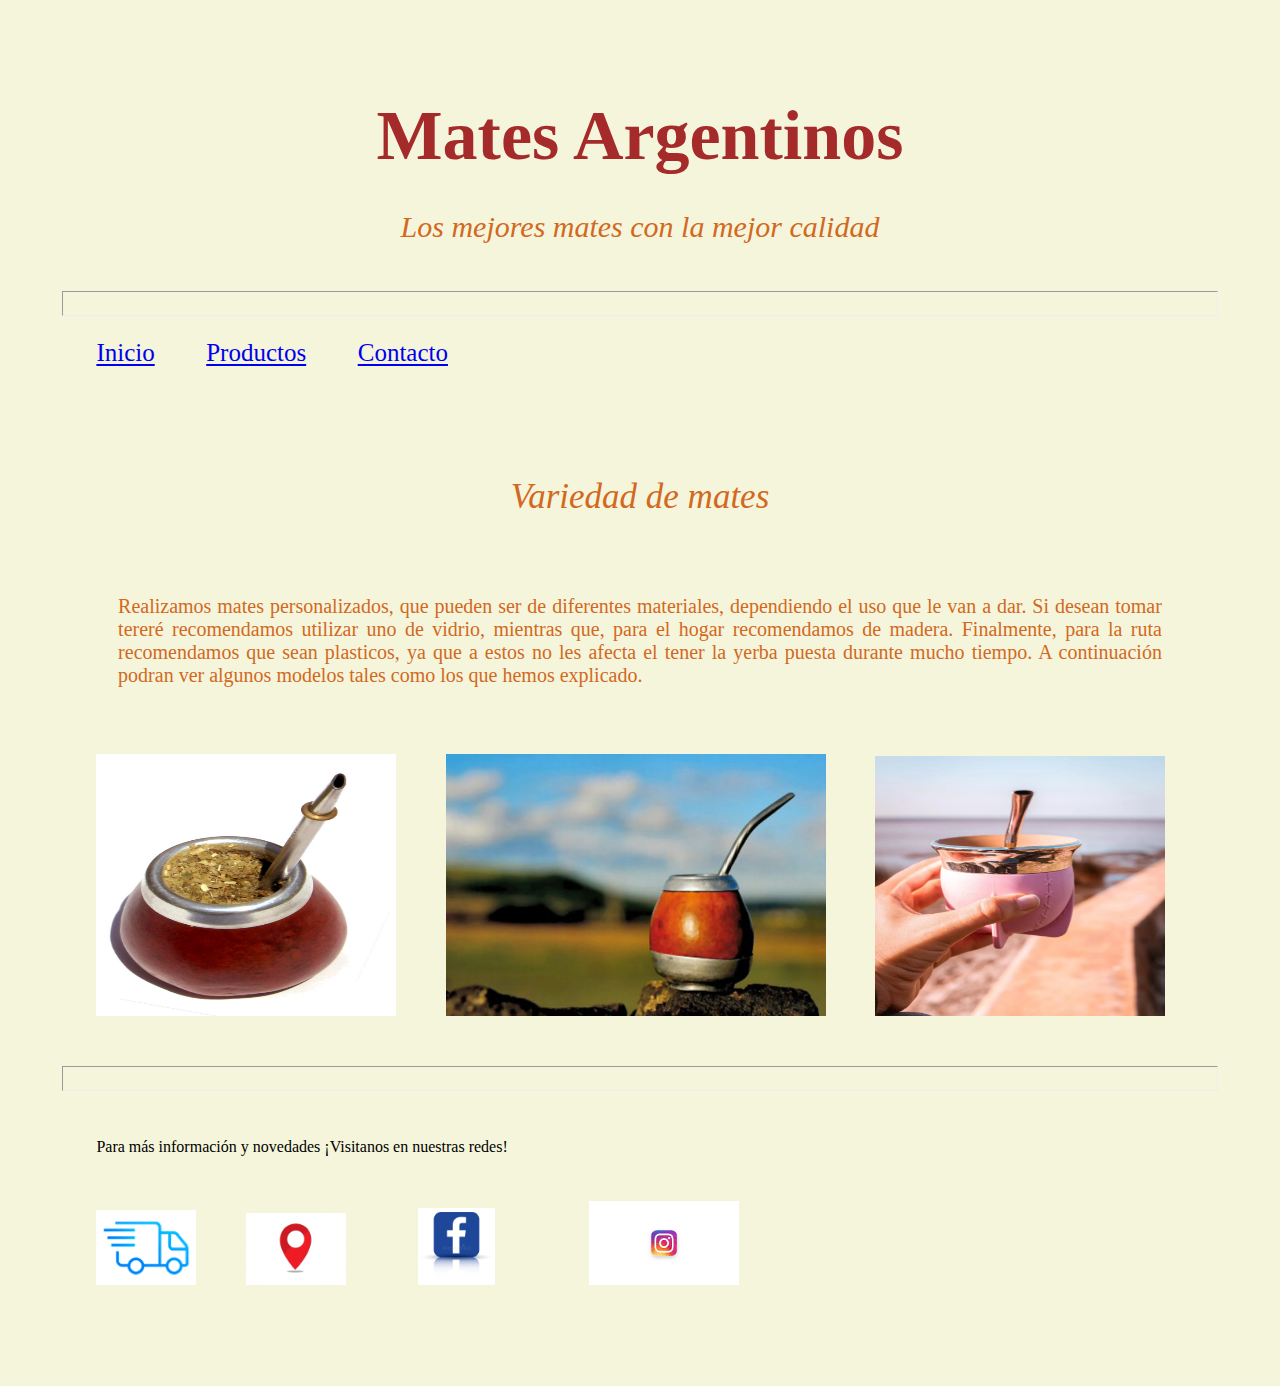
<file: carpeta con el proyecto/index.html>
<!DOCTYPE html>
<html lang="en">

<head>
    <meta charset="UTF-8">
    <meta http-equiv="X-UA-Compatible" content="IE=edge">
    <meta name="viewport" content="width=device-width, initial-scale=1.0">
    <link rel="stylesheet" href="https://cdnjs.cloudflare.com/ajax/libs/animate.css/4.1.1/animate.min.css"/>
    <link rel="stylesheet" href="estilo.css">
    <title>Mates Argentinos</title>
</head>
<body>
    <header>
        <h1 class="titulo">
            Mates Argentinos
        </h1 > 
        <h2 class="animate__animated animate__pulse subtitulo">
            Los mejores mates con la mejor calidad    
        </h2>
    </header>
<hr>
    <nav class="navv">
        <a class= "inicio" href="index.html">Inicio</a>
        <a class= "producto" href="productos.html">Productos</a>
        <a class= "contacto" href="contacto.html">Contacto</a>
    </nav>
<br>
    <main>
        <h1>
            <p class="variedad">
                Variedad de mates 
            </p>
        </h1>
        <h3>
            <p class="texto"> 
                Realizamos mates personalizados, que pueden ser de diferentes materiales, dependiendo el uso que le van a dar. Si desean tomar tereré recomendamos utilizar uno de vidrio, mientras que, para el hogar recomendamos de madera. Finalmente, para la ruta recomendamos que sean plasticos, ya que a estos no les afecta el tener la yerba puesta durante mucho tiempo. 
                A continuación podran ver algunos modelos tales como los que hemos explicado.
            </p>
        </h3>
            <img src="./Multimedia/Mate_en_calabaza.jpg" width="300px" height="262" alt="mate de calabaza">
            <img src="./Multimedia/mate_pampa.jpg" width="380x" alt="mate pampa">
            <img src="./Multimedia/mate_pampa_chico-.webp" width="290px" height="260" alt="mate pampa chico">
    </main>  
</body>
<hr>
<footer>
    <p>
        Para más información y novedades ¡Visitanos en nuestras redes!
    </p>
    <img src="./Multimedia/envios.png" width="100px" alt="">
    <img src="./Multimedia/logotipo-punto-ubicacion_579179-451.webp" width="100px" alt="">
    <a href="https://es-la.facebook.com/">
    <img src="./Multimedia/facebook.jpg"width="77px"/></a>
    <a href="https://www.instagram.com/">
    <img src="./Multimedia/instragram2.png" width="150px" alt="">
    </a>
</footer>
</html>
</file>
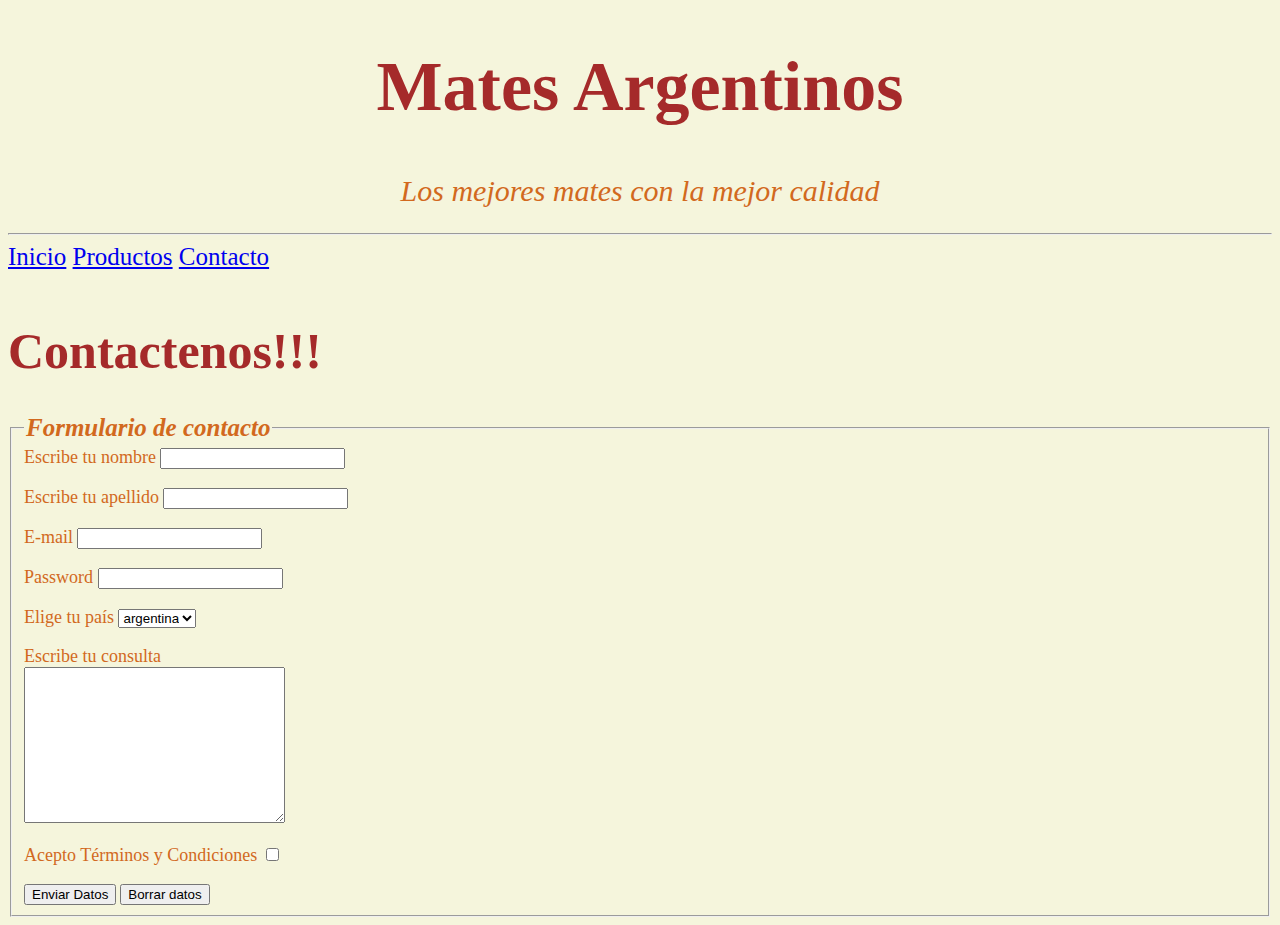
<file: carpeta con el proyecto/contacto.html>
<!DOCTYPE html>
<html lang="en">

<head>
    <meta charset="UTF-8">
    <meta http-equiv="X-UA-Compatible" content="IE=edge">
    <meta name="viewport" content="width=device-width, initial-scale=1.0">
    <link rel="stylesheet" href="contacto.css">
    <title>Mates Argentinos</title>
</head>
<body>
    <header>
        <h1 class="titulo">
            Mates Argentinos
        </h1 > 
        <h2 class="animate__animated animate__pulse subtitulo">
            Los mejores mates con la mejor calidad    
        </h2>
    </header>
    <hr>
    <nav class="navv">
        <a class="inicio" href="Incio">Inicio</a class="menu">
        <a class= "producto" href="productos.html">Productos</a>
        <a class= "contacto" href="contacto.html">Contacto</a>
    </nav>
    <br>
    <h1 class="formulario">
            Contactenos!!!
    </h1>
    <main>
        <form action="">
            <fieldset>
                <legend class=" Fdc"> Formulario de contacto</legend>
                    <div>
                        <label for="name" class=" escribe"> Escribe tu nombre
                            <input type="text"name="name">
                        </label>
                    </div>
                    <br>
                    <div>
                        <label for="surname"class=" escribe"> Escribe tu apellido
                            <input type="text"name="surname"
                        </label>
                    </div>
                    <br>
                    <div>
                        <label for="mail"class=" escribe"> E-mail
                            <input type="mail" name="mail">
                        </label>
                    </div>
                    <br>
                    <div>
                        <label for="pass"class=" escribe">Password
                            <input type="password" name="pass">
                        </label>      
                    </div>
                    <br>
                    <div>
                        <label for="nac"class=" escribe">Elige tu país
                            <select name="nac" id="">
                                <option value="argentina"class=" escribe">argentina</option>
                                <option value="chile"class=" escribe">chile</option>
                                <option value="peru"class=" escribe">peru</option>
                            </select>
                        </label>
                    </div>
                    <br>
                    <div>
                        <label for="consulta"class=" escribe">Escribe tu consulta

                        </label> 
                        <br>
                        <textarea name="consultas" id="" cols="30" rows="10"></textarea>
                    </div>
                    <br>
                    <div>
                        <label for=" terminos"class=" escribe">Acepto Términos y Condiciones
                            <input type="checkbox" name="terminos">
                        </label>
                    </div>
                    <br>
                    <div>
                        <input type="submit" value="Enviar Datos">
                        <input type="reset" value="Borrar datos"
                    </div>
                    
            </fieldset>
         </form>
    </main>
</body>
</file>
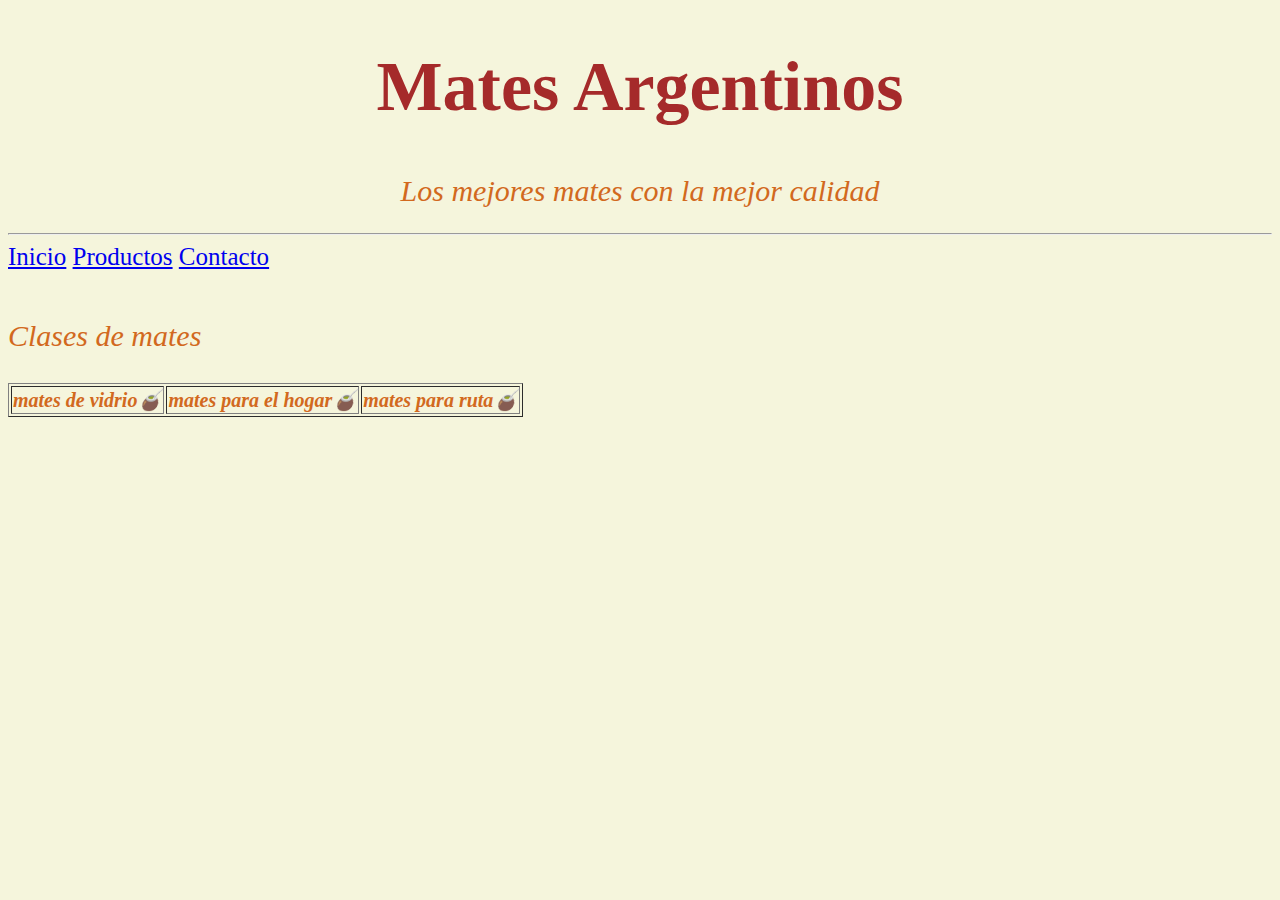
<file: carpeta con el proyecto/productos.html>
<!DOCTYPE html>
<html lang="en">

<head>
    <meta charset="UTF-8">
    <meta http-equiv="X-UA-Compatible" content="IE=edge">
    <meta name="viewport" content="width=device-width, initial-scale=1.0">
    <link rel="stylesheet" href="productos.css">
    <title>Mates Argentinos</title>
</head>
<body>
    <header>
        <h1 class="titulo">
            Mates Argentinos
        </h1 > 
        <h2 class="animate__animated animate__pulse subtitulo">
            Los mejores mates con la mejor calidad    
        </h2>
    </header>
    <hr>
    <nav class="navv">
        <a class="inicio" href="Incio">Inicio</a class="menu">
        <a class= "producto" href="productos.html">Productos</a>
        <a class= "contacto" href="contacto.html">Contacto</a>
    </nav>
    <br>
        <h3 class="clases">
            Clases de mates
        </h3>
    <main>
        <table border="1" cellpading="5px">
            <tr>
                <th>mates de vidrio🧉</th>
                <th>mates para el hogar🧉</th>
                 <th>mates para ruta🧉</th>
            </tr> 
         </table>
     </main>
</body>
</file>
<file: carpeta con el proyecto/estilo.css>
*{
    margin: 1%;
    padding: 1%;
    border: 1%;
}

body {
    background-color: beige;
    
}

header {
    background-color: beige;
}
    .titulo {
        font-family: Georgia, 'Times New Roman', Times, serif;
        font-weight: bold;
        font-size: 70px;
        text-align: center;
        color: brown;
        }
    .subtitulo {
        font-family: Georgia, 'Times New Roman', Times, serif;
        font-weight: normal;
        font-size: 30px;
        text-align: center;
        font-style: italic;
        color: chocolate;
    }
    .navv {
        font-family: Georgia, 'Times New Roman', Times, serif;
        font-weight: normal;
        font-size: 25px;
        color: chocolate;
    }
    .main { 
        font-family: Georgia, 'Times New Roman', Times, serif;
        font-weight: normal;
        font-size: 20px;
        color: chocolate;
        text-align: center; 
    }
    .variedad {
        font-family: Georgia, 'Times New Roman', Times, serif;
        font-weight: normal;
        font-size: 35px;
        text-align: center;
        font-style: italic;
        color: chocolate;
    }
    .texto {
        font-family: Georgia, 'Times New Roman', Times, serif;
        font-weight: normal;
        font-size: 20px;
        text-align: justify;
        color: chocolate;
    }
</file>
<file: carpeta con el proyecto/contacto.css>
* {
    margin: 1;
    padding: 1;
    box-sizing: border-box;
  }
  
  body {
    background-color: beige;
  }
  .titulo {
    font-family: Georgia, 'Times New Roman', Times, serif;
    font-weight: bold;
    font-size: 70px;
    text-align: center;
    color: brown;
    }
.subtitulo {
    font-family: Georgia, 'Times New Roman', Times, serif;
    font-weight: normal;
    font-size: 30px;
    text-align: center;
    font-style: italic;
    color: chocolate;
}
.navv {
    font-family: Georgia, 'Times New Roman', Times, serif;
    font-weight: normal;
    font-size: 25px;
    color: chocolate;
}
  .formulario{
    font-family: Georgia, 'Times New Roman', Times, serif;
        font-weight: bold;
        font-size: 50px;
        text-align: left;
        color: brown;
  }
  .Fdc{
    font-family: Georgia, 'Times New Roman', Times, serif;
        font-weight: bold;
        font-size: 25px;
        text-align: left;
        font-style: italic;
        color: chocolate;
  }
  .escribe{
    font-family: Georgia, 'Times New Roman', Times, serif;
    font-weight: normal;
    font-size: 18px;
    text-align: justify;
    color: chocolate;

  }
  .form-register {
    width: 400px;
    background:beige
    padding: 30px;
    margin: auto;
    margin-top: 100px;
    border-radius: 4px;
    font-family: 'calibri';
    color: white;
    box-shadow: 7px 13px 37px #000;
  }
  
  .form-register h4 {
    font-size: 22px;
    margin-bottom: 20px;
  }
  
  .controls {
    width: 100%;
    background: beige;
    padding: 10px;
    border-radius: 4px;
    margin-bottom: 16px;
    border: 1px solid #1f53c5;
    font-family: 'calibri';
    font-size: 18px;
    color: white;
  }
  
  .form-register p {
    height: 40px;
    text-align: center;
    font-size: 18px;
    line-height: 40px;
  }
  
  .form-register a {
    color: white;
    text-decoration: none;
  }
  
  .form-register a:hover {
    color: white;
    text-decoration: underline;
  }
  
  .form-register .botons {
    width: 100%;
    background: #1f53c5;
    border: none;
    padding: 12px;
    color: white;
    margin: 16px 0;
    font-size: 16px;
  }
</file>
<file: carpeta con el proyecto/productos.css>
body {
    background-color: beige;
}
header {
    background-color: beige;

}
.titulo {
    font-family: Georgia, 'Times New Roman', Times, serif;
        font-weight: bold;
        font-size: 70px;
        text-align: center;
        color: brown;
}
.subtitulo{
    font-family: Georgia, 'Times New Roman', Times, serif;
        font-weight: normal;
        font-size: 30px;
        text-align: center;
        font-style: italic;
        color: chocolate;
}
.navv {
    font-family: Georgia, 'Times New Roman', Times, serif;
    font-weight: normal;
    font-size: 25px;
    color: chocolate;
}
.clases{
    font-family: Georgia, 'Times New Roman', Times, serif;
        font-weight: normal;
        font-size: 30px;
        text-align: left;
        font-style: italic;
        color: chocolate;
}
tr{
    font-size: 20px;
    font-family: Georgia, 'Times New Roman', Times, serif;
    font-weight: normal;    
    text-align: center;
    font-style: italic;
    color: chocolate;
}
</file>
